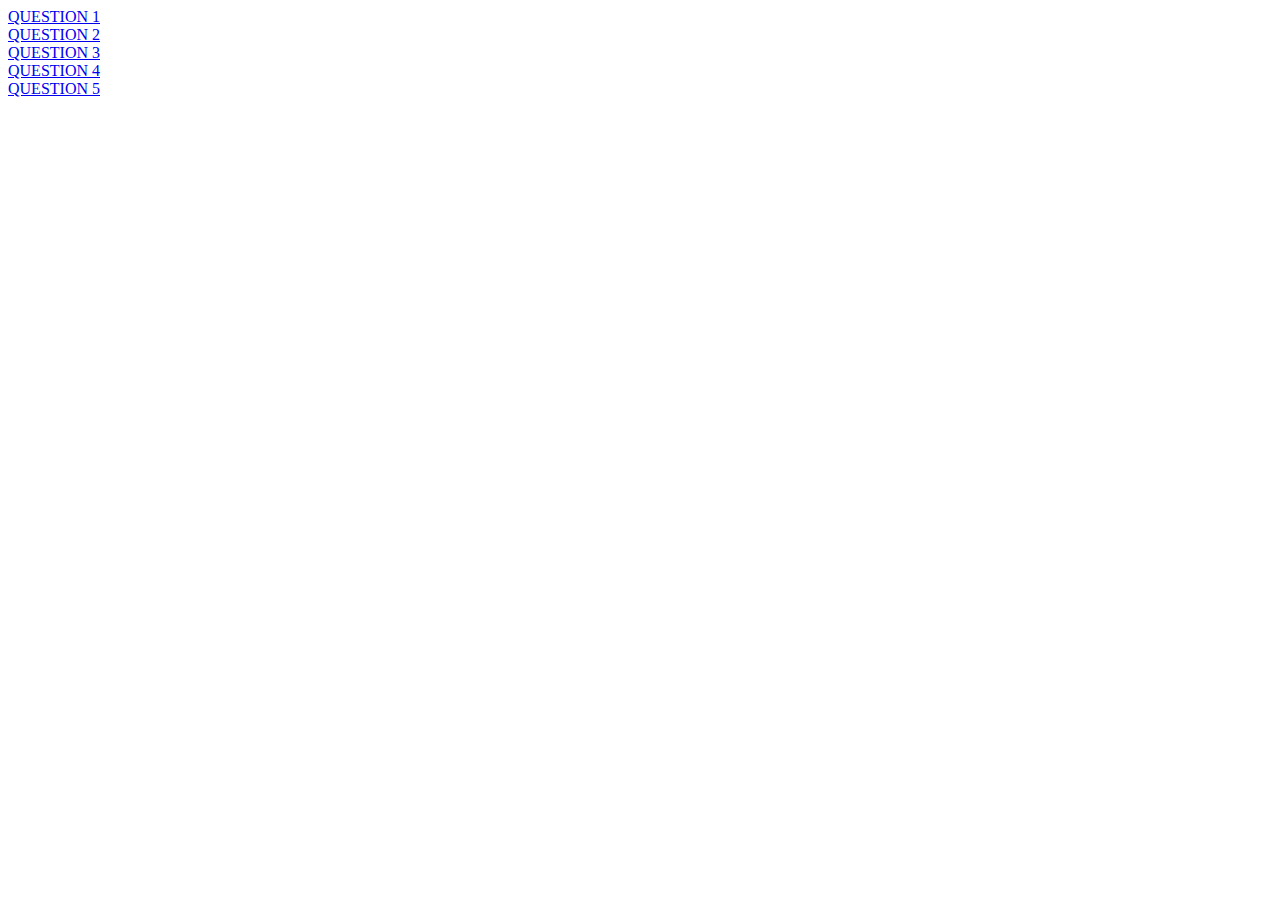
<file: index.html>
<!DOCTYPE html>
<html lang="en">
<head>
    <meta charset="UTF-8">
    <meta http-equiv="X-UA-Compatible" content="IE=edge">
    <meta name="viewport" content="width=device-width, initial-scale=1.0">
    <title>CHAPTER 6-9</title>
</head>
<body>
    <a href="./html/question1.html" target="blank" >QUESTION 1</a>
    <br>
    <a href="./html/question2.html" target="blank" >QUESTION 2</a>
    <br>
    <a href="./html/question3.html" target="blank" >QUESTION 3</a>
    <br>
    <a href="./html/question4.html" target="blank" >QUESTION 4</a>
    <br>
    <a href="./html/question5.html" target="blank" >QUESTION 5</a>
    
</body>
</html>
</file>
